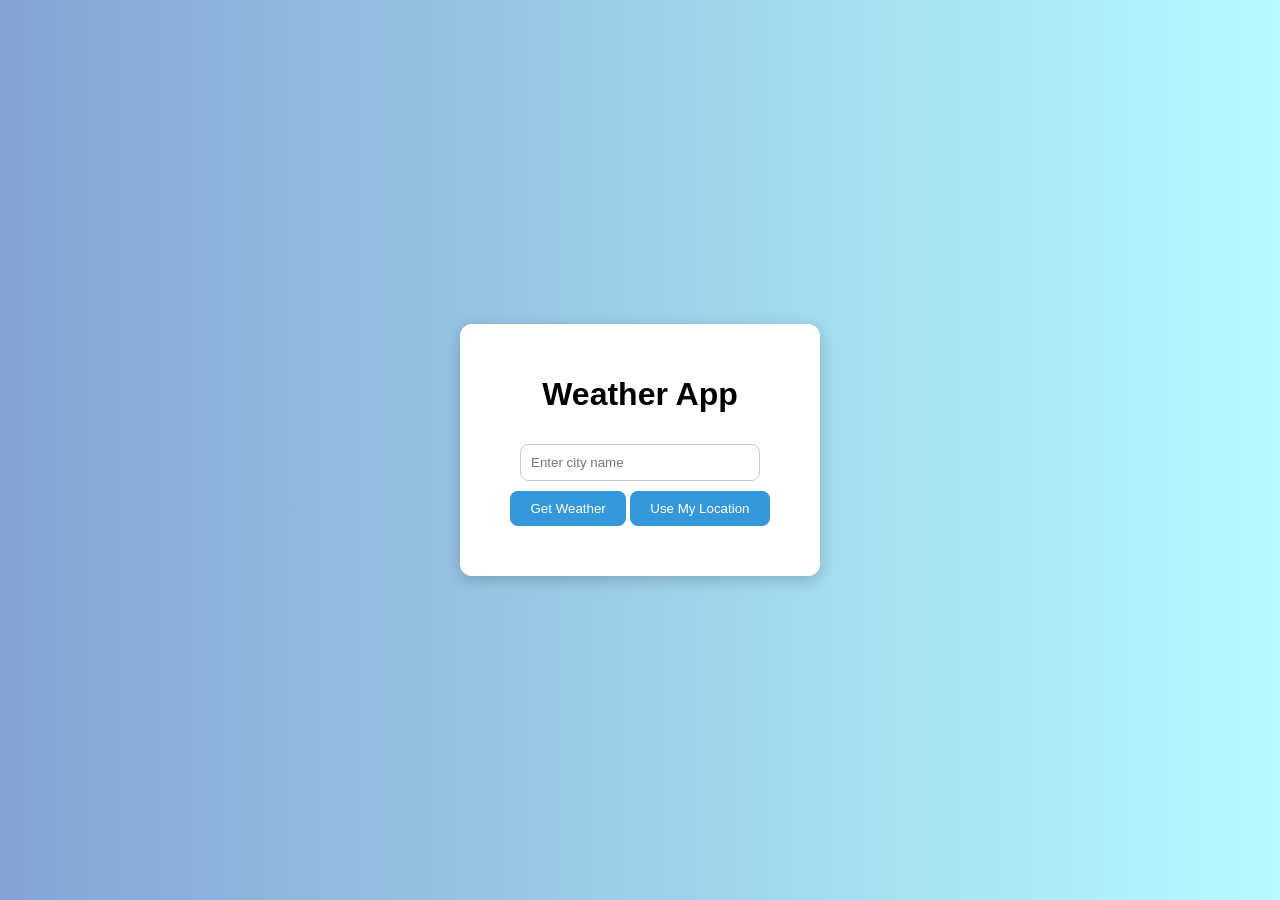
<file: index.html>
<!DOCTYPE html>
<html lang="en">
<head>
    <meta charset="UTF-8">
    <meta name="viewport" content="width=device-width, initial-scale=1.0">
    <title>Weather App</title>
    <link rel="stylesheet" href="style.css">
</head>
<body>
    <div class="container">
        <h1>Weather App</h1>
        <input type="text" id="cityInput" placeholder="Enter city name" />
        <button onclick="getWeather()">Get Weather</button>
        <button onclick="getLocationWeather()">Use My Location</button>

        <div id="weatherResult" class="result"></div>
    </div>

    <script src="script.js"></script>
</body>   
</html>
</file>
<file: style.css>
body {
    font-family: Arial, sans-serif;
    background: linear-gradient(to right, #83a4d4, #b6fbff);
    background-size: cover;
    background-position: center;
    background-repeat: no-repeat;
    margin: 0;
    padding: 0;
    display: flex;
    height: 100vh;
    justify-content: center;
    align-items: center;

}
  
.container {
    text-align: center;
    background-color: white;
    padding: 30px;
    border-radius: 12px;
    box-shadow: 0 4px 15px rgba(0, 0, 0, 0.2);
    width: 300px;
}
  
input {
    width: 80%;
    padding: 10px;
    margin-top: 10px;
    border-radius: 8px;
    border: 1px solid #ccc;
    box-sizing: border-box;
}
  
button {
    margin-top: 10px;
    padding: 10px 20px;
    border: none;
    border-radius: 8px;
    background-color: #3498db;
    color: white;
    cursor: pointer;
}
  
button:hover {
    background-color: #2980b9;
}
  
.result {
    margin-top: 20px;
}
</file>
